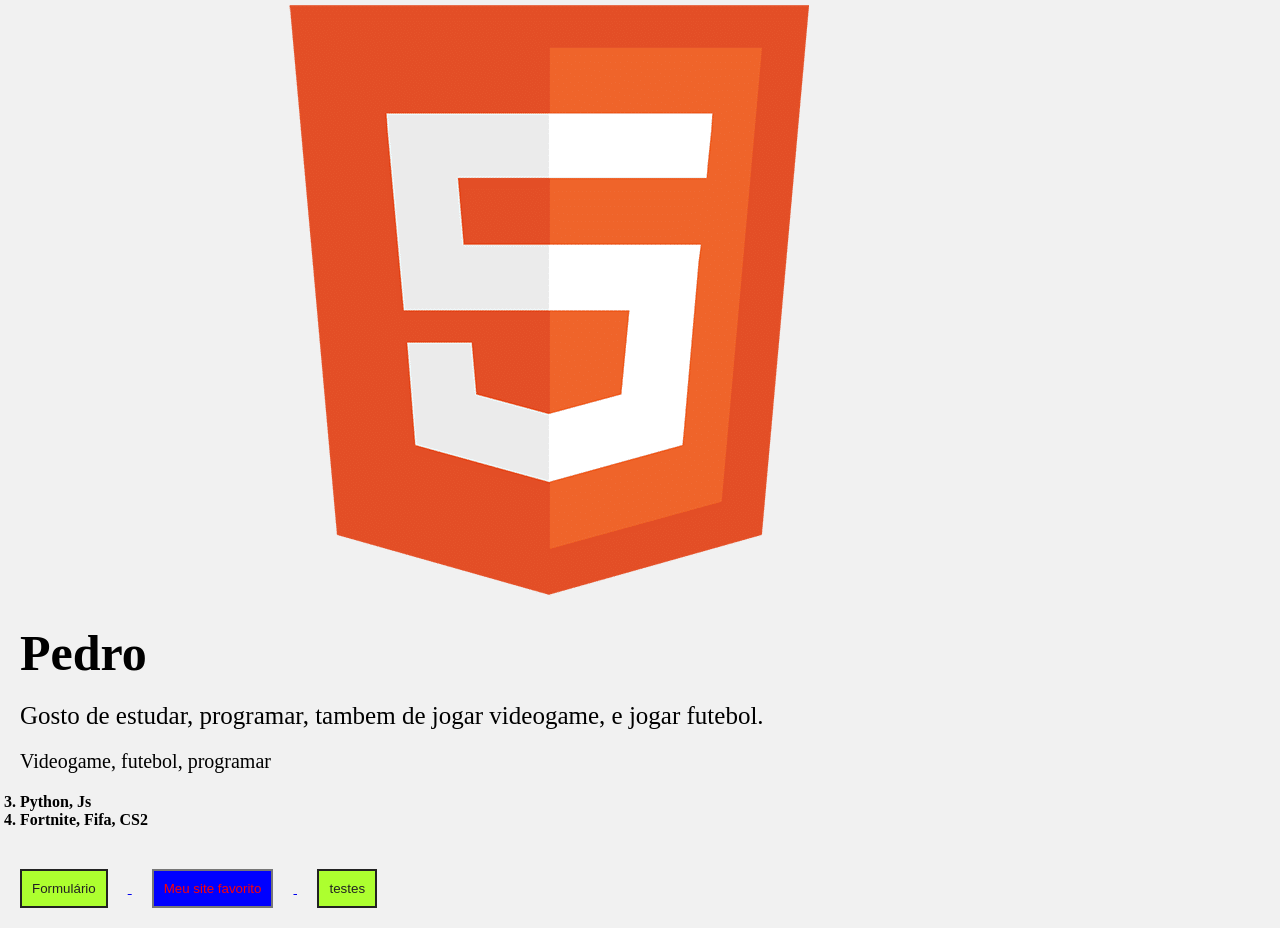
<file: index.html>
<!DOCTYPE html>
<html lang="pt-BR">
    <head>
        <meta charset="UTF-8">
        <meta http-equiv="X-UA-Compatible" content="IE=edge">
        <meta name="viewport" content="width=device-width, initial-scale=1.0">
        <link rel="stylesheet" href="style.css">
        <title>Título</title>
        
    </head>
    <body>
        <img src="HTML5.png" alt="HTML">
        <h1 class="titulo">Pedro</h1>
        <p class="texto">Gosto de estudar, programar, tambem de jogar videogame, e jogar futebol. </p>
        <h2 class="subtitulo">Videogame, futebol, programar</h2>
        <ol start="3" id="lista">
            <li>Python, Js</li>
            <li>Fortnite, Fifa, CS2</li>
        </ol>
        
        <a href="forms.html">
            <button class="botao">Formulário</button>
        </a>

        <a href="https://www.w3schools.com/python/">
            <button class="favorito">Meu site favorito</button>
        </a>

        <a href="textes.html">
            <button class="botao">testes</button>
        </a>


    </body>
</html>
</file>
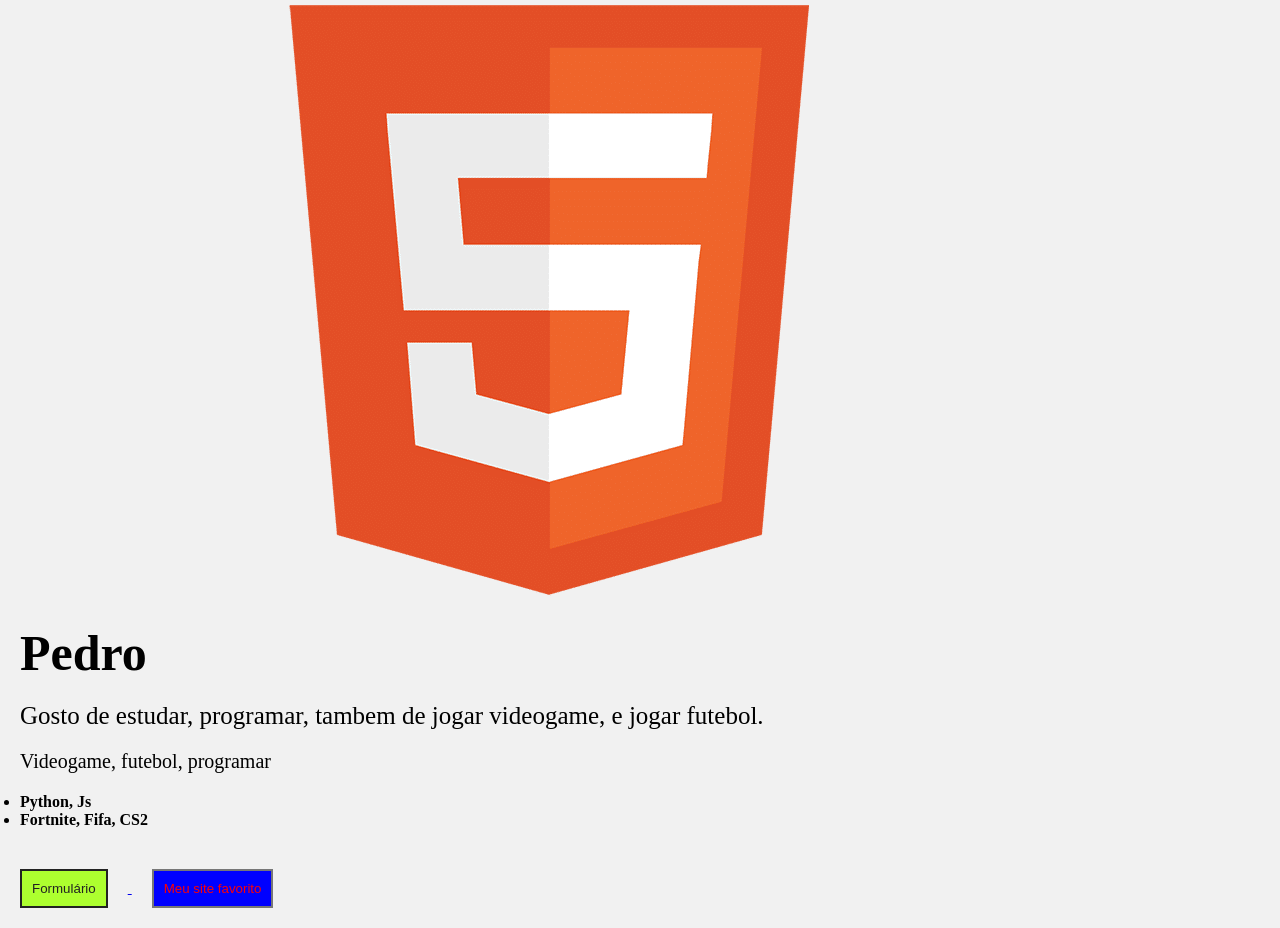
<file: Principal/index.html>
<!DOCTYPE html>
<html lang="pt-BR">
    <head>
        <meta charset="UTF-8">
        <meta http-equiv="X-UA-Compatible" content="IE=edge">
        <meta name="viewport" content="width=device-width, initial-scale=1.0">
        <link rel="stylesheet" href="style.css">
        <title>Título</title>
        
    </head>
    <body>
        <img src="../img/HTML5.png" alt="HTML">
        <h1>Pedro</h1>
        <p>Gosto de estudar, programar, tambem de jogar videogame, e jogar futebol. </p>
        <h2>Videogame, futebol, programar</h2>
        <ul class="lista">
            <li>Python, Js</li>
            <li>Fortnite, Fifa, CS2</li>
        </ul>
        
        <a href="forms.html">
            <button class="botao">Formulário</button>
        </a>

        <a href="https://www.w3schools.com/python/">
            <button class="favorito">Meu site favorito</button>
        </a>

        <!-- <iframe class="caze" width="560" height="315" 
        src="https://youtube.com" 
        title="CazéTV Ao Vivo" 
        frameborder="0" 
        allow="accelerometer; autoplay; clipboard-write; encrypted-media; gyroscope; picture-in-picture; web-share" 
        allowfullscreen>
        </iframe> -->


    </body>
</html>
</file>
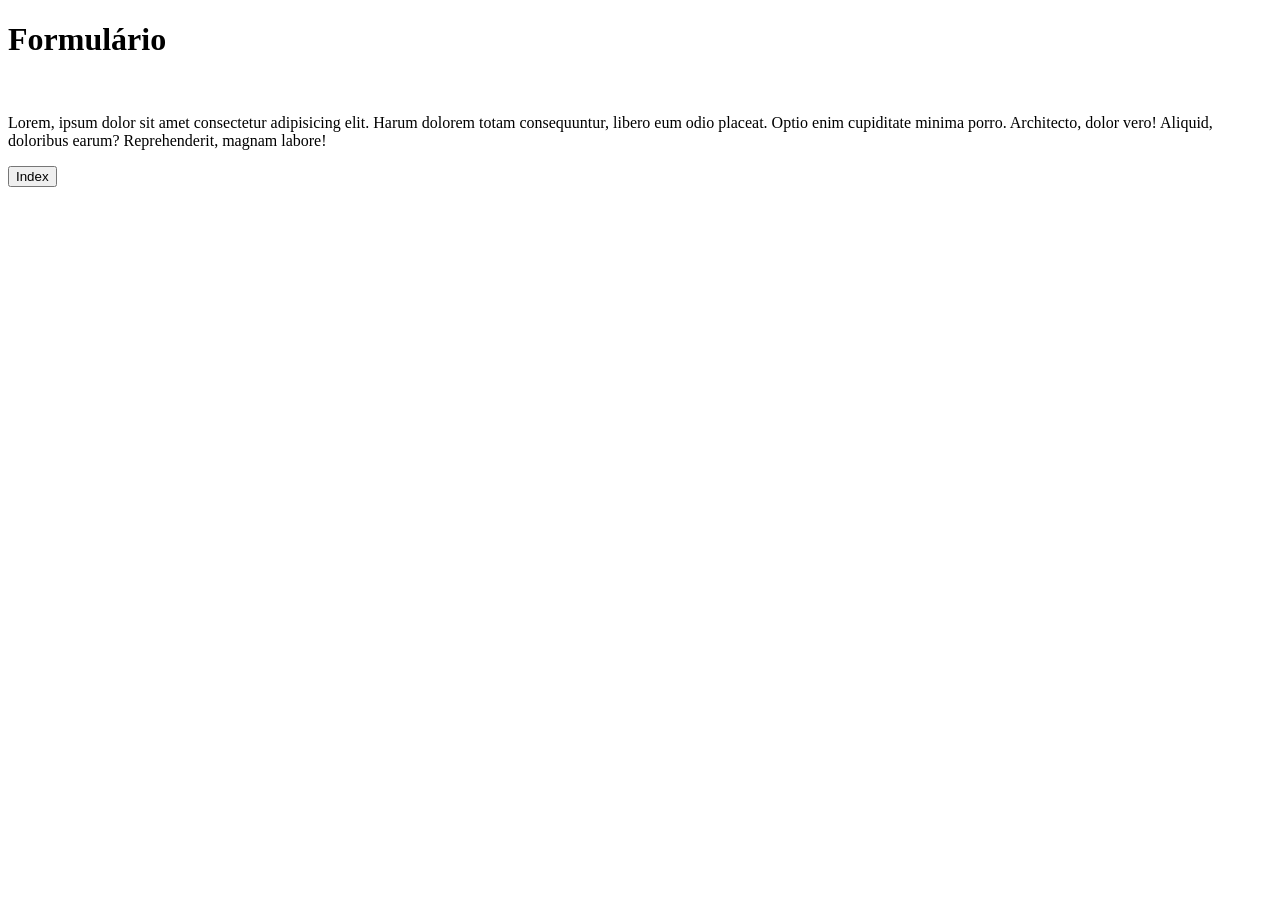
<file: forms.html>
<!DOCTYPE html>
<html lang="pt-BR">
<head>
    <meta charset="UTF-8">
    <meta http-equiv="X-UA-Compatible" content="IE=edge">
    <meta name="viewport" content="width=device-width, initial-scale=1.0">
    <title>Formulário</title>
</head>
<body>
    <h1>Formulário</h1>
    <br>
    <p>Lorem, ipsum dolor sit amet consectetur adipisicing elit. Harum dolorem totam consequuntur, libero eum odio placeat. Optio enim cupiditate minima porro. Architecto, dolor vero! Aliquid, doloribus earum? Reprehenderit, magnam labore!</p>

    <a href="index.html">
        <button>Index</button>
    </a>
    
</body>
</html>
</file>
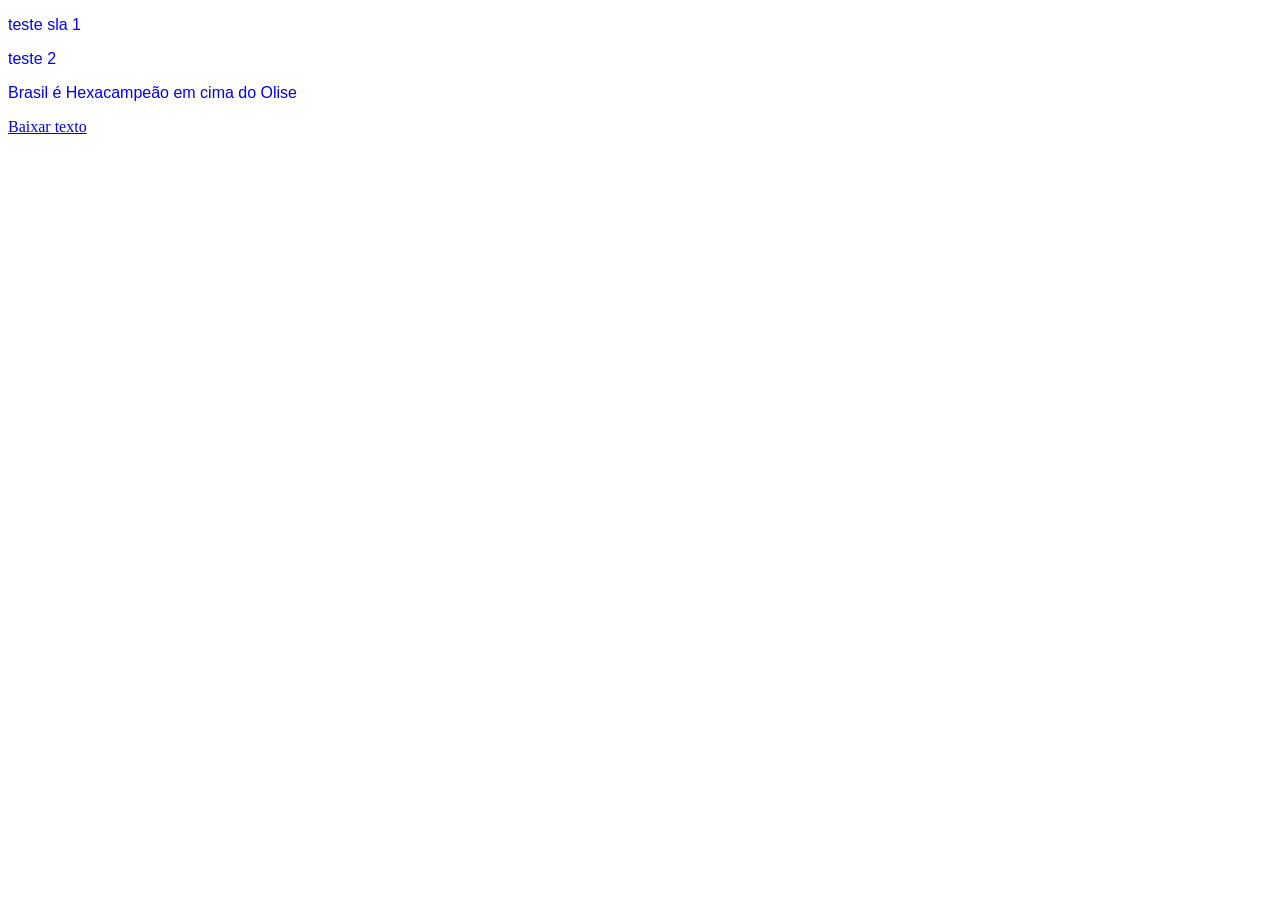
<file: teste2.html>
<!DOCTYPE html>
<html lang="en">
<head>
    <meta charset="UTF-8">
    <meta http-equiv="X-UA-Compatible" content="IE=edge">
    <meta name="viewport" content="width=device-width, initial-scale=1.0">
    <title>Document</title>
</head>
<body>
    <style>
        .texto {
            color: blue;
            font-family: Arial, Helvetica, sans-serif;
        }

    </style>

    <p class="texto">teste sla 1</p>
    <p class="texto">teste 2</p>
    <p class="texto">Brasil é Hexacampeão em cima do Olise</p>
    
    <a href="https://media.santosfc.com.br/wp-content/uploads/2025/03/54362031773_f7b74e3fab_o-2048x1638.jpg"
    download="ney,ar">Baixar texto</a>


</body>
</html>
</file>
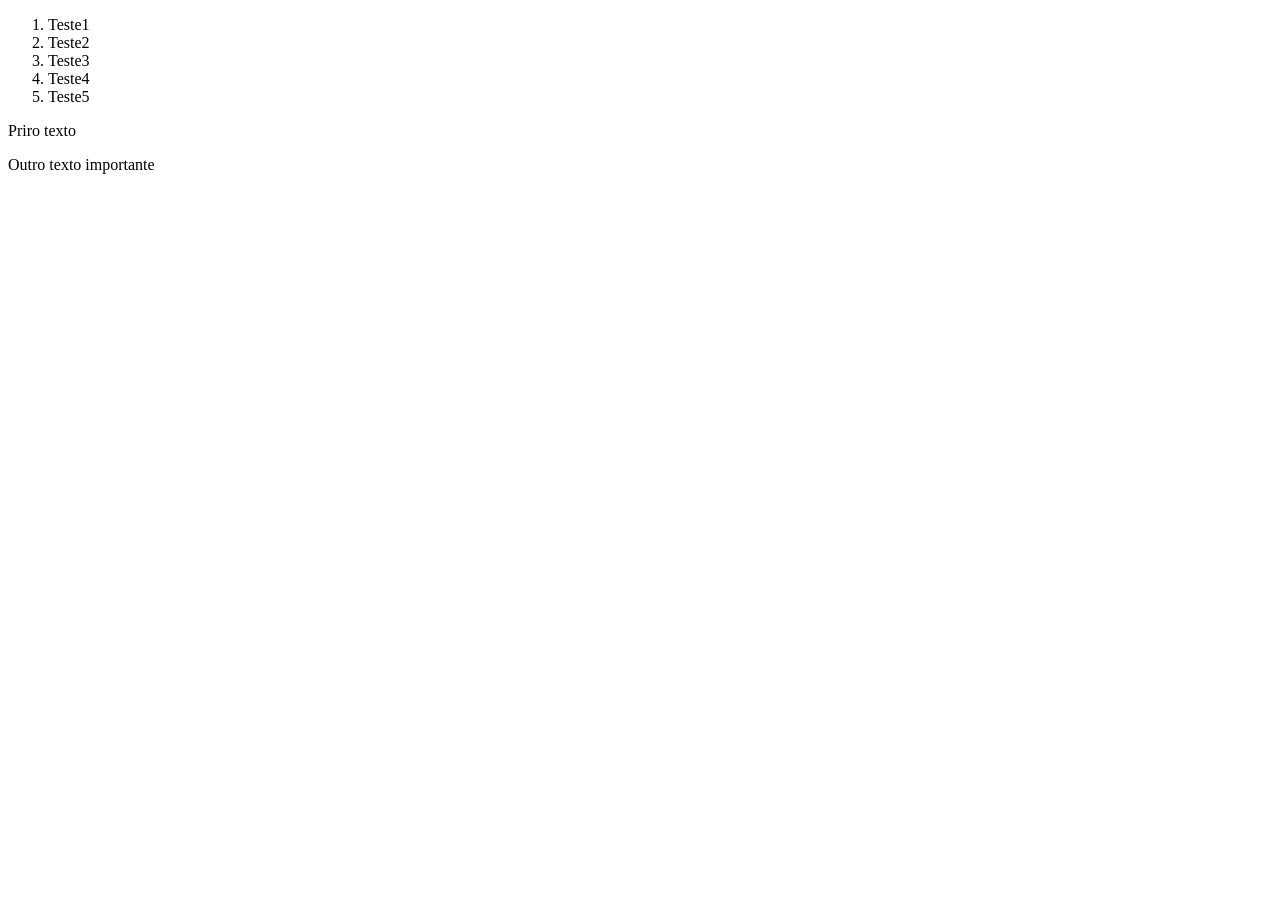
<file: textes.html>
<!DOCTYPE html>
 <html lang="pt-BR">
 <head>
     <meta charset="UTF-8">
     <meta http-equiv="X-UA-Compatible" content="IE=edge">
     <meta name="viewport" content="width=device-width, initial-scale=1.0">
     <title>Document</title>
 </head>
 <body>
    <ol>
        <li>Teste1</li>
        <li>Teste2</li>
        <li>Teste3</li>
        <li>Teste4</li>
        <li>Teste5</li>
    </ol>

    <p id="primeiro-texto">Priro texto</p>
    <p class="destaque">Outro texto importante</p>

    
 </body>
 </html>
</file>
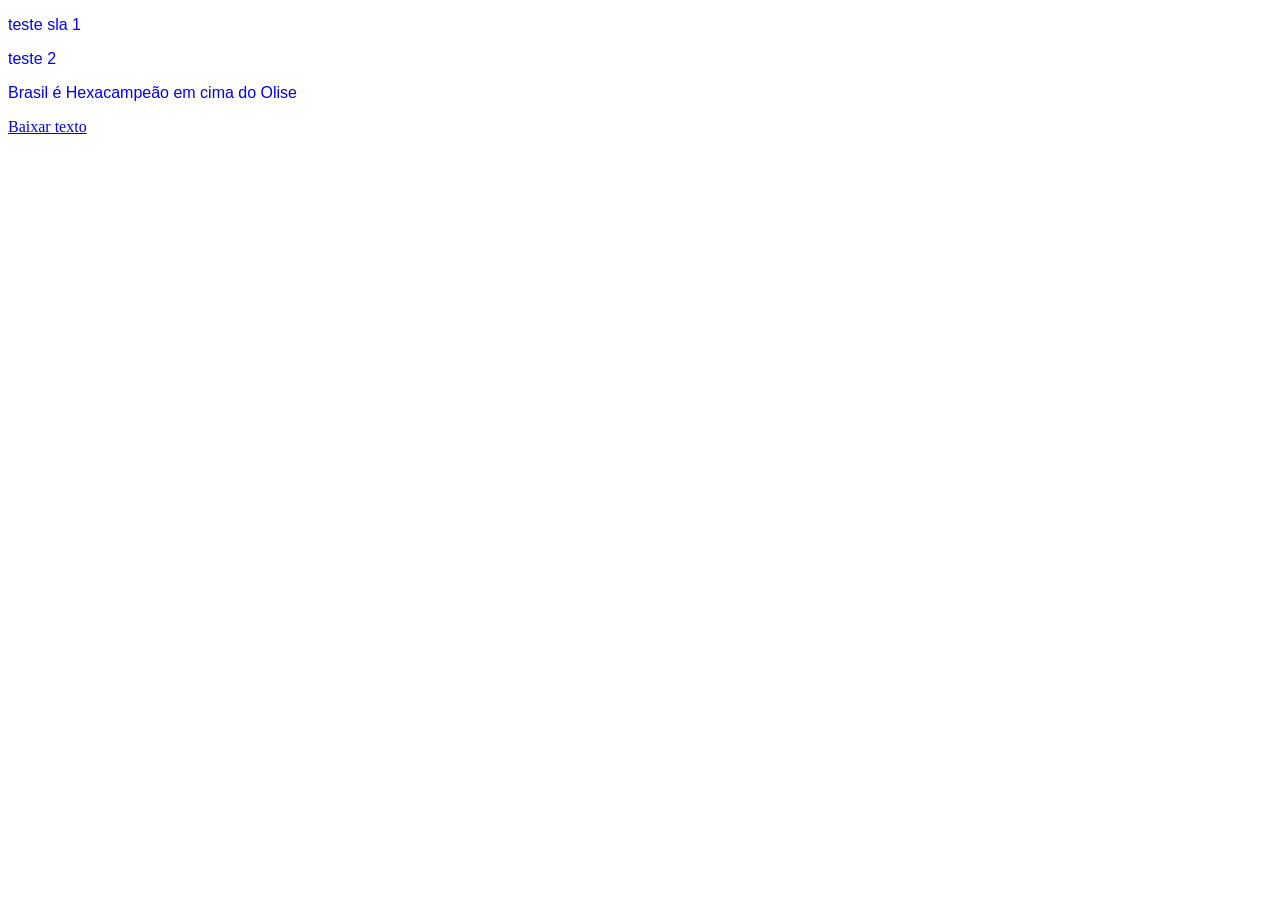
<file: pages/teste2.html>
<!DOCTYPE html>
<html lang="en">
<head>
    <meta charset="UTF-8">
    <meta http-equiv="X-UA-Compatible" content="IE=edge">
    <meta name="viewport" content="width=device-width, initial-scale=1.0">
    <title>Document</title>
</head>
<body>
    <style>
        .texto {
            color: blue;
            font-family: Arial, Helvetica, sans-serif;
        }

    </style>

    <p class="texto">teste sla 1</p>
    <p class="texto">teste 2</p>
    <p class="texto">Brasil é Hexacampeão em cima do Olise</p>
    
    <a href="https://media.santosfc.com.br/wp-content/uploads/2025/03/54362031773_f7b74e3fab_o-2048x1638.jpg"
    download="ney,ar">Baixar texto</a>


</body>
</html>
</file>
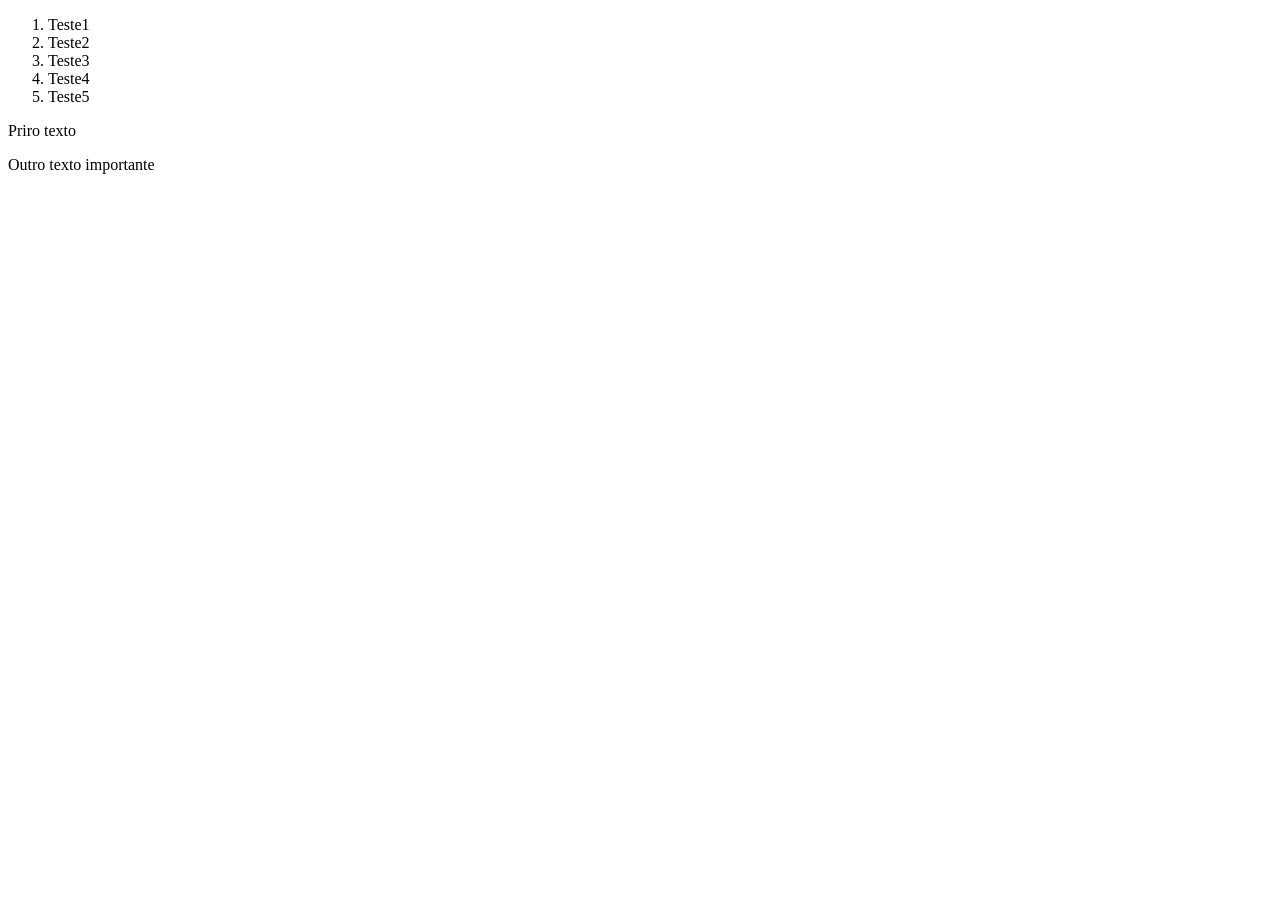
<file: pages/textes.html>
<!DOCTYPE html>
 <html lang="pt-BR">
 <head>
     <meta charset="UTF-8">
     <meta http-equiv="X-UA-Compatible" content="IE=edge">
     <meta name="viewport" content="width=device-width, initial-scale=1.0">
     <title>Document</title>
 </head>
 <body>
    <ol>
        <li>Teste1</li>
        <li>Teste2</li>
        <li>Teste3</li>
        <li>Teste4</li>
        <li>Teste5</li>
    </ol>

    <p id="primeiro-texto">Priro texto</p>
    <p class="destaque">Outro texto importante</p>

    
 </body>
 </html>
</file>
<file: style.css>
*{
    margin: 0;
    padding: 0;     
    background-color: #f1f1f1;
    
}

.titulo{
    font-size: 50px;
    color: #000000;
    display: flex;
    flex-direction: column;
    margin: 20px; 
}

.texto{
    font-size: 25px;
    color: #000000;
    display: flex;
    flex-direction: column;
    margin: 20px;
    gap: 20px;
}

.subtitulo{
    font-size: 20px;
    color: #000000;
    display: flex;
    flex-direction: column;
    margin: 20px;
    gap: 20px;
    font-weight: normal;

}

#lista{
    color: #000000;
    margin: 20px;
    font-weight: bold;
}

.botao{
    background-color: greenyellow;
    color: #222;
    border: #222 solid 2px;
    padding: 10px;
    margin: 20px;
    gap: 20px;
}

.favorito{
    background-color: blue;
    color: red;
    border: #777 solid 2px;
    padding: 10px;
    margin: 20px;
    gap: 20px;
}

/* .caze{
    display: flex;
    flex-direction: column;
    margin: 20px;
} */
</file>
<file: Principal/style.css>
*{
    margin: 0;
    padding: 0;     
    background-color: #f1f1f1;
    
}

h1{
    font-size: 50px;
    color: #000000;
    display: flex;
    flex-direction: column;
    margin: 20px; 
}

p{
    font-size: 25px;
    color: #000000;
    display: flex;
    flex-direction: column;
    margin: 20px;
    gap: 20px;
}

h2{
    font-size: 20px;
    color: #000000;
    display: flex;
    flex-direction: column;
    margin: 20px;
    gap: 20px;
    font-weight: normal;

}

.lista{
    color: #000000;
    margin: 20px;
    font-weight: bold;
}

.botao{
    background-color: greenyellow;
    color: #222;
    border: #222 solid 2px;
    padding: 10px;
    margin: 20px;
    gap: 20px;
}

.favorito{
    background-color: blue;
    color: red;
    border: #777 solid 2px;
    padding: 10px;
    margin: 20px;
    gap: 20px;
}

/* .caze{
    display: flex;
    flex-direction: column;
    margin: 20px;
} */
</file>
